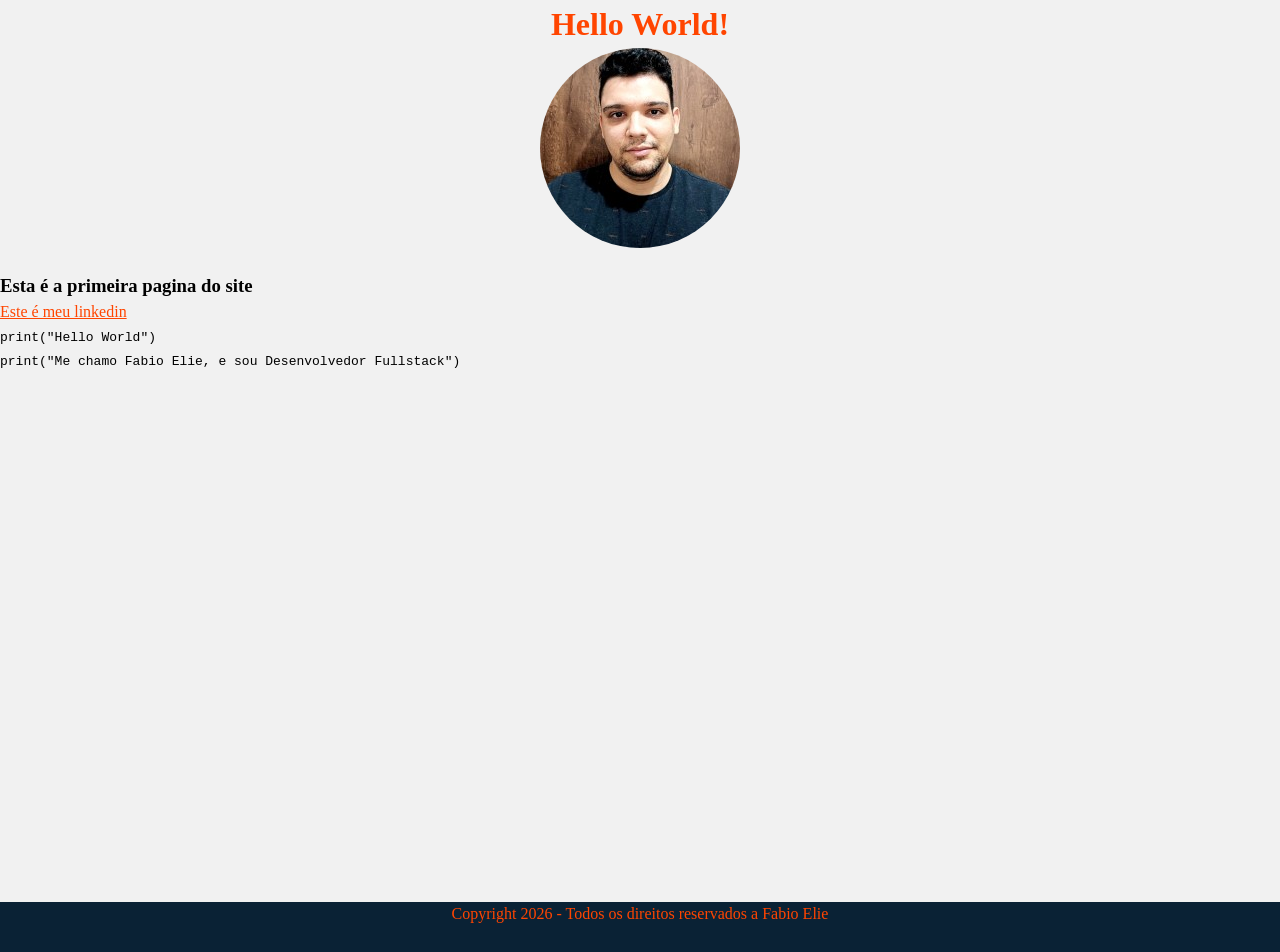
<file: Aulas/Ex01/index.html>
<!DOCTYPE html>
<html lang="pt-br">
  <meta charset="UTF-8">
  <meta name="viewport" content="width=device-width, initial-scale=1.0">
  <title>Index</title>
  <link rel="stylesheet" href="CSS/reset.css">
  <link rel="stylesheet" href="CSS/style.css">
</head>
<body>
  <main>
    <h1>Hello World!</h1>
    <img src="Eu.jpg" alt="Minha foto" /><br>
    <h3>Esta é a primeira pagina do site</h3>
    <a href = "https://br.linkedin.com/in/fabio-elie"> Este é meu linkedin</a><br>

    <code>
      print("Hello World")
      <br>
      print("Me chamo Fabio Elie, e sou Desenvolvedor Fullstack")
    </code>
  </main>

    <footer>
        <p>Copyright 2026 - Todos os direitos reservados a Fabio Elie</p>
    </footer>
</body>
</html>
</file>
<file: Aulas/Ex01/CSS/style.css>
body {
    background-color: rgb(241, 241, 241);
    display: flex;
    flex-direction: column;
    flex-wrap: nowrap;
}

h1 {
    color: orangered;
    text-align: center;
}

a {
    color: orangered;
}

input {
    border-radius: 5px;
}

button {
    border-radius: 5px;
    background-color: orangered;
    color: aliceblue;
    border-width: 0px;
}

img {
    border-radius: 180px;
    margin: auto

}

footer {
    color: orangered;
    margin-top: 530px;
    text-align: center;
    background-color: #0A2235;
    height: 50px;
    width: auto;
}
</file>
